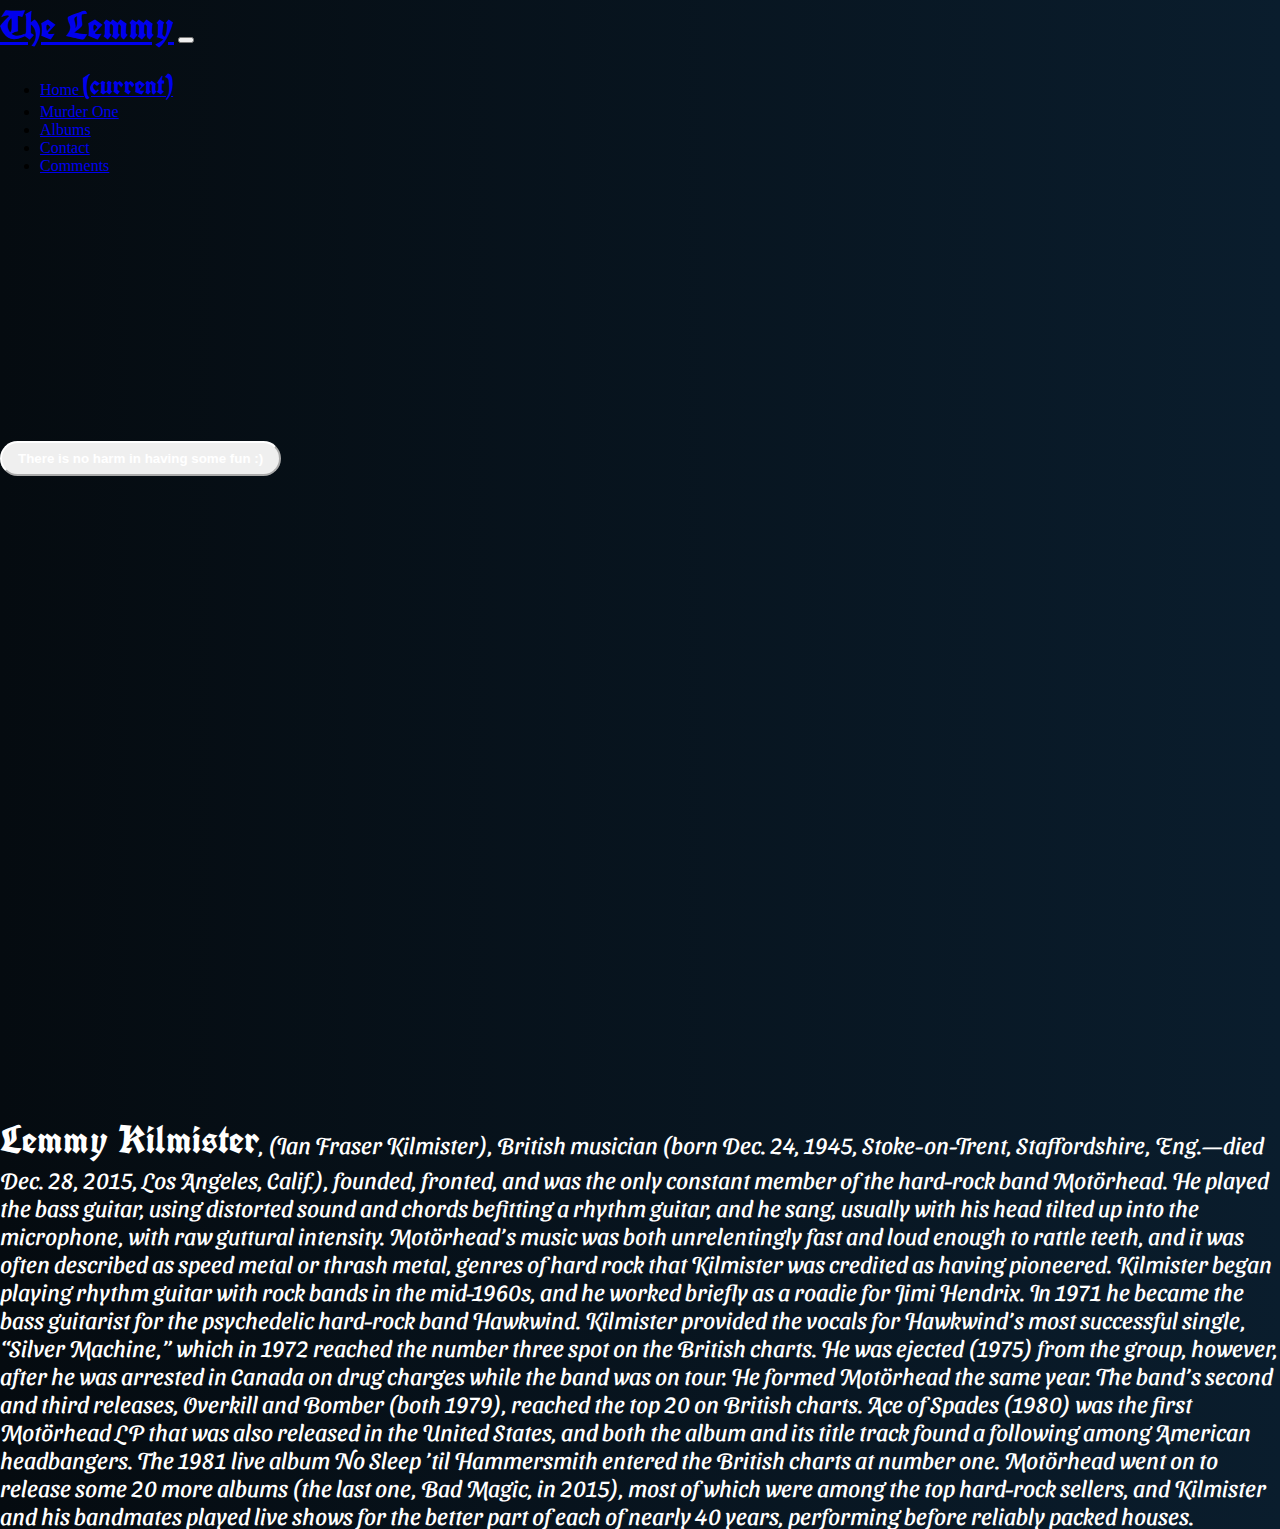
<file: index.html>
<!DOCTYPE html>
<html>
<head>
	<title>Main</title>
	<meta name="viewport" content="width=device-width,initial-scale=1,maximum-scale=1,user-scalable=no">
	<meta name="viewport" content="width=device-width, initial-scale=1.0">
	<meta http-equiv="X-UA-Compatible" content="IE=edge,chrome=1">
	<meta name="HandheldFriendly" content="true">
	<link rel="stylesheet" href="https://cdn.jsdelivr.net/npm/bootstrap@4.5.3/dist/css/bootstrap.min.css" integrity="sha384-TX8t27EcRE3e/ihU7zmQxVncDAy5uIKz4rEkgIXeMed4M0jlfIDPvg6uqKI2xXr2" crossorigin="anonymous">
	<link href="https://fonts.googleapis.com/css2?family=Open+Sans:ital,wght@1,800&family=UnifrakturCook:wght@700&display=swap" rel="stylesheet">
	<link href="https://fonts.googleapis.com/css2?family=Sansita+Swashed:wght@500&display=swap" rel="stylesheet">
	<link rel="stylesheet" type="text/css" href="css.css">

</head>
<body>
		<nav class="navbar sticky-top navbar-expand-lg navbar-dark bg-dark">
	  <a class="navbar-brand" href="index.html" name="baslik">The Lemmy</a>
	  <button class="navbar-toggler" type="button" data-toggle="collapse" data-target="#navbarSupportedContent" aria-controls="navbarSupportedContent" aria-expanded="false" aria-label="Toggle navigation">
	    <span class="navbar-toggler-icon"></span>
	  </button>

	  <div class="collapse navbar-collapse" id="navbarSupportedContent">
	    <ul class="navbar-nav mr-auto">
	      <li class="nav-item active">
	        <a class="nav-link" href="index.html">Home <span class="sr-only">(current)</span></a>
	      </li>
	      <li class="nav-item">
	        <a class="nav-link" href="link.html">Murder One</a>
	      </li>
	      <li class="nav-item">
	        <a class="nav-link" href="jack.html">Albums</a>
	      </li>
	      <li class="nav-item">
	        <a class="nav-link" href="contact.html">Contact</a>
	      </li>
	      <li class="nav-item">
	        <a class="nav-link" href="commends.html">Comments</a>
	      </li>

	      </li>

	    </ul>
	    
	  </div>
	</nav>

	<div class="ilksayfa" id="SLIDE_BG">
		<div class="buffer col-12"></div>
		<div class="icerik d-flex align-items-center justify-content-center h-100">


			<button type="button" class="btn btn-outline-light btn-xl">There is no harm in having some fun :)</button>

		</div>
		
	</div>

	<p><span>Lemmy Kilmister</span>, (Ian Fraser Kilmister), British musician (born Dec. 24, 1945, Stoke-on-Trent, Staffordshire, Eng.—died Dec. 28, 2015, Los Angeles, Calif.), founded, fronted, and was the only constant member of the hard-rock band Motörhead. He played the bass guitar, using distorted sound and chords befitting a rhythm guitar, and he sang, usually with his head tilted up into the microphone, with raw guttural intensity. Motörhead’s music was both unrelentingly fast and loud enough to rattle teeth, and it was often described as speed metal or thrash metal, genres of hard rock that Kilmister was credited as having pioneered. Kilmister began playing rhythm guitar with rock bands in the mid-1960s, and he worked briefly as a roadie for Jimi Hendrix. In 1971 he became the bass guitarist for the psychedelic hard-rock band Hawkwind. Kilmister provided the vocals for Hawkwind’s most successful single, “Silver Machine,” which in 1972 reached the number three spot on the British charts. He was ejected (1975) from the group, however, after he was arrested in Canada on drug charges while the band was on tour. He formed Motörhead the same year. The band’s second and third releases, Overkill and Bomber (both 1979), reached the top 20 on British charts. Ace of Spades (1980) was the first Motörhead LP that was also released in the United States, and both the album and its title track found a following among American headbangers. The 1981 live album No Sleep ’til Hammersmith entered the British charts at number one. Motörhead went on to release some 20 more albums (the last one, Bad Magic, in 2015), most of which were among the top hard-rock sellers, and Kilmister and his bandmates played live shows for the better part of each of nearly 40 years, performing before reliably packed houses.</p>
	<!--<div id="carouselExampleFade" class="carousel slide carousel-fade" data-ride="carousel">
	  <div class="carousel-inner">
	    <div class="carousel-item active">
	      <img src="" class="" alt="..." width="1000" height="500">
	    </div>
	    <div class="carousel-item">
	      <img src="" class="p-3 w-50" alt="...">
	    </div>
	    <div class="carousel-item">
	      <img src="" class="p-3 w-50" alt="...">
	    </div>
	  </div>
	 
	</div> -->



	<script src="https://code.jquery.com/jquery-3.5.1.slim.min.js" integrity="sha384-DfXdz2htPH0lsSSs5nCTpuj/zy4C+OGpamoFVy38MVBnE+IbbVYUew+OrCXaRkfj" crossorigin="anonymous"></script>
	<script src="https://cdn.jsdelivr.net/npm/popper.js@1.16.1/dist/umd/popper.min.js" integrity="sha384-9/reFTGAW83EW2RDu2S0VKaIzap3H66lZH81PoYlFhbGU+6BZp6G7niu735Sk7lN" crossorigin="anonymous"></script>
	<script src="https://cdn.jsdelivr.net/npm/bootstrap@4.5.3/dist/js/bootstrap.min.js" integrity="sha384-w1Q4orYjBQndcko6MimVbzY0tgp4pWB4lZ7lr30WKz0vr/aWKhXdBNmNb5D92v7s" crossorigin="anonymous"></script>
</body>
</html>
</file>
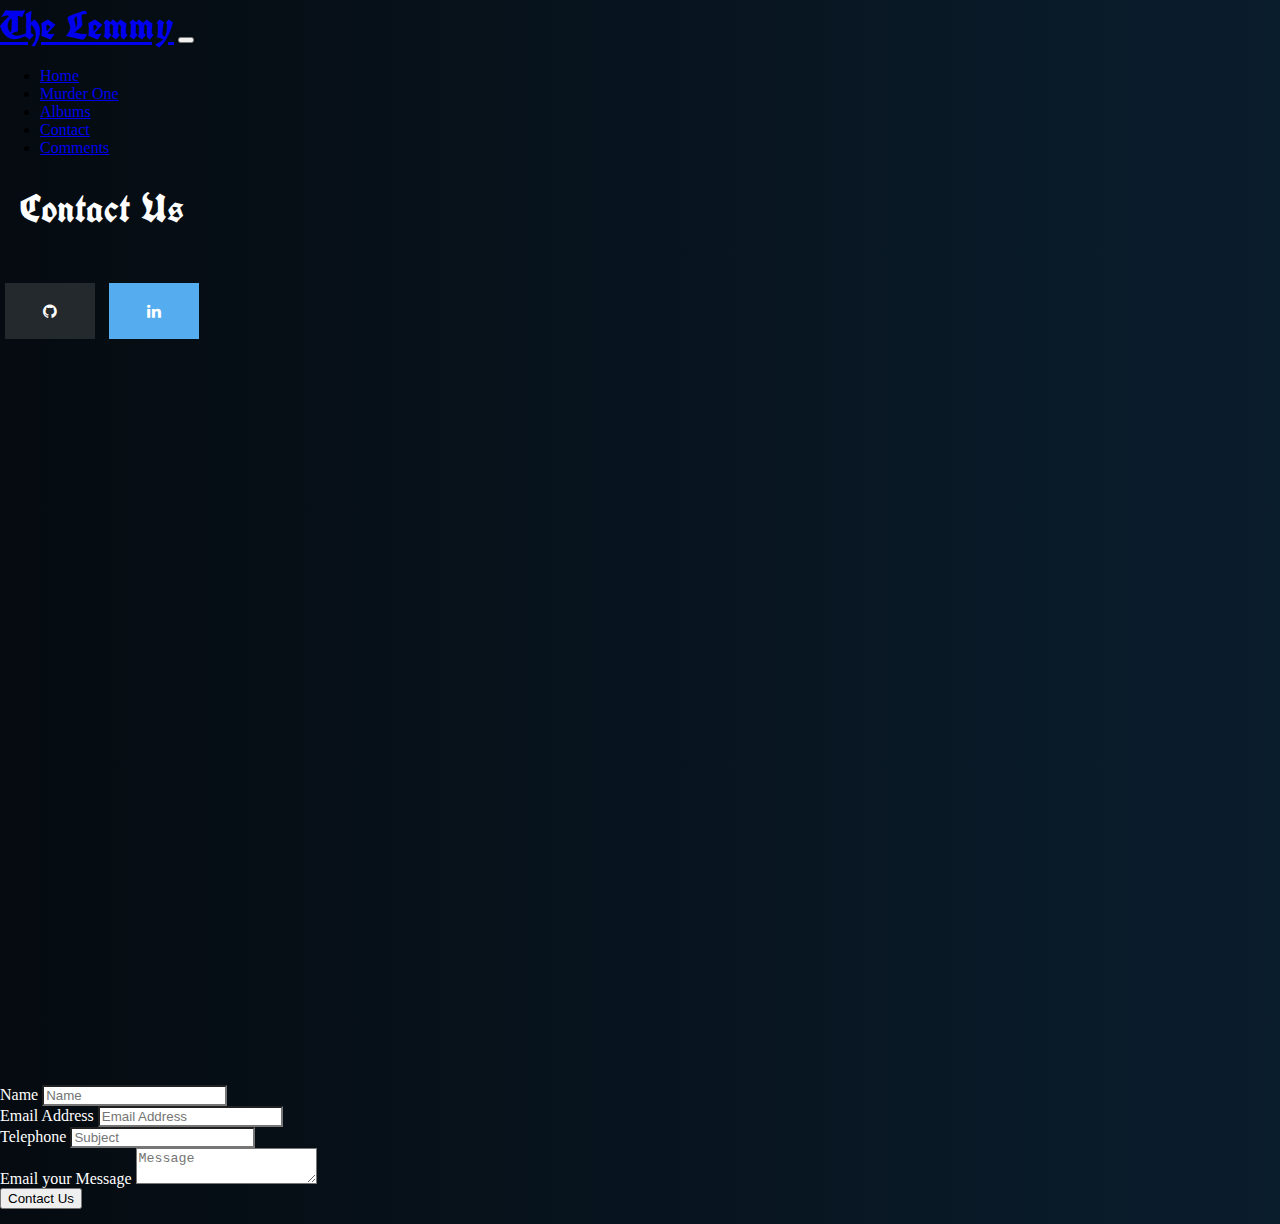
<file: contact.html>
<!DOCTYPE html>
<html>
<head>

	<title>Contact</title>

	<meta name="viewport" content="width=device-width,initial-scale=1,maximum-scale=1,user-scalable=no">
	<meta name="viewport" content="width=device-width, initial-scale=1.0">
	<meta http-equiv="X-UA-Compatible" content="IE=edge,chrome=1">
	<meta name="HandheldFriendly" content="true">
	<link rel="stylesheet" href="https://cdn.jsdelivr.net/npm/bootstrap@4.5.3/dist/css/bootstrap.min.css" integrity="sha384-TX8t27EcRE3e/ihU7zmQxVncDAy5uIKz4rEkgIXeMed4M0jlfIDPvg6uqKI2xXr2" crossorigin="anonymous">
	<link href="https://fonts.googleapis.com/css2?family=Open+Sans:ital,wght@1,800&family=UnifrakturCook:wght@700&display=swap" rel="stylesheet">
	<link rel="stylesheet" type="text/css" href="contact.css">

</head>
<body>

	<nav class="navbar sticky-top navbar-expand-lg navbar-dark bg-dark">
	  <a class="navbar-brand" href="index.html" name="baslik">The Lemmy</a>
	  <button class="navbar-toggler" type="button" data-toggle="collapse" data-target="#navbarSupportedContent" aria-controls="navbarSupportedContent" aria-expanded="false" aria-label="Toggle navigation">
	    <span class="navbar-toggler-icon"></span>
	  </button>

	  <div class="collapse navbar-collapse" id="navbarSupportedContent">
	    <ul class="navbar-nav mr-auto">
	      <li class="nav-item active">
	        <a class="nav-link" href="index.html">Home <span class="sr-only">(current)</span></a>
	      </li>
	      <li class="nav-item">
	        <a class="nav-link" href="link.html">Murder One</a>
	      </li>
	      <li class="nav-item">
	        <a class="nav-link" href="jack.html">Albums</a>
	      </li>
	      <li class="nav-item">
	        <a class="nav-link" href="contact.html">Contact</a>
	      </li>
	      <li class="nav-item">
	        <a class="nav-link" href="commends.html">Comments</a>
	      </li>

	      </li>

	    </ul>
	    
	  </div>
	</nav>

<link rel="stylesheet" href="https://cdnjs.cloudflare.com/ajax/libs/font-awesome/4.7.0/css/font-awesome.min.css">
    	
	<div class="container">
		<div><h1>Contact Us</h1></div>
	    <br />
	    <div class="row">
	        <div class="col-md-6">
	        	<a href="https://github.com/kcpd9" class="fa fa-github"></a>
				<a href="https://www.linkedin.com/in/canpolat-doker/" class="fa fa-linkedin"></a>	
	<div class="map-responsive" >
	  <iframe src="https://www.google.com/maps/embed?pb=!1m18!1m12!1m3!1d85798.21057272355!2d28.91905078944586!3d41.03534987129692!2m3!1f0!2f0!3f0!3m2!1i1024!2i768!4f13.1!3m3!1m2!1s0x14caa7040068086b%3A0xe1ccfe98bc01b0d0!2zxLBzdGFuYnVs!5e0!3m2!1str!2str!4v1612300057772!5m2!1str!2str" width="600" height="450" frameborder="0" style="border:0;" allowfullscreen="" aria-hidden="false" tabindex="0"></iframe>

	</div>
	        </div>
	        <br />
	        <div class="col-md-6">
	            <form class="my-form">
	                <div class="form-group">
	                    <label for="form-name">Name</label>
	                    <input type="email" class="form-control" id="form-name" placeholder="Name">
	                </div>
	                <div class="form-group">
	                    <label for="form-email">Email Address</label>
	                    <input type="email" class="form-control" id="form-email" placeholder="Email Address">
	                </div>
	                <div class="form-group">
	                    <label for="form-subject">Telephone</label>
	                    <input type="text" class="form-control" id="form-subject" placeholder="Subject">
	                </div>
	                <div class="form-group">
	                    <label for="form-message">Email your Message</label>
	                    <textarea class="form-control" id="form-message" placeholder="Message"></textarea>
	                </div>
	                <button class="btn btn-outline-light btn-xl" type="submit">Contact Us</button>                
	            </form>
	        </div>
	    </div>
	</div>



<script src="https://code.jquery.com/jquery-3.5.1.slim.min.js" integrity="sha384-DfXdz2htPH0lsSSs5nCTpuj/zy4C+OGpamoFVy38MVBnE+IbbVYUew+OrCXaRkfj" crossorigin="anonymous"></script>
<script src="https://cdn.jsdelivr.net/npm/popper.js@1.16.1/dist/umd/popper.min.js" integrity="sha384-9/reFTGAW83EW2RDu2S0VKaIzap3H66lZH81PoYlFhbGU+6BZp6G7niu735Sk7lN" crossorigin="anonymous"></script>
<script src="https://cdn.jsdelivr.net/npm/bootstrap@4.5.3/dist/js/bootstrap.min.js" integrity="sha384-w1Q4orYjBQndcko6MimVbzY0tgp4pWB4lZ7lr30WKz0vr/aWKhXdBNmNb5D92v7s" crossorigin="anonymous"></script>

 




</body>
</html>
</file>
<file: css.css>
.navbar-brand {

	font-family: 'Open Sans', sans-serif;
	font-family: 'UnifrakturCook', cursive;
	font-size: calc(30px + (26 - 14) * ((100vw - 300px) / (1600 - 300)));
}
.navbar-toggler-icon{
	width: 0.7em;
	height: 0.7em;
}

img { max-width: 100%; height: auto; }
body,html{
	margin: 0;
	padding: 0;
	width: 100%;
	height: 100%;
}
.ilksayfa{
	max-width: 100%;
	width: 100%;
	height: 100%;
	overflow: hidden;
	position: relative;
	background-repeat: no-repeat;
	background-size: cover;
	backface-visibility: hidden;
	-webkit-animation: slideBg 20s linear infinite 0s;
	-moz-animation: slideBg 20s linear infinite 0s;
	-o-animation: slideBg 20s linear infinite 0s;
	animation-direction: alternate;
	animation-timing-function: ease-in-out;
	background-image: url(https://www.nme.com/wp-content/uploads/2020/06/GettyImages-924962604.jpg);
}

@media only screen and (max-device-width: 1025px) {
.ilksayfa {
	background-image: url(https://www.nme.com/wp-content/uploads/2020/06/GettyImages-924962604.jpg);
    max-width: 100%;
	width: 100%;
	height: auto;
  }
}




body{
	background-image: linear-gradient(to right,#050b10, #0A1D2D);

}

@media only screen and (min-device-width: 1025px) {
@keyframes slideBg {
	0%{
		background-image: url(https://www.nme.com/wp-content/uploads/2020/06/GettyImages-924962604.jpg);
	}
	1%{
		background-image: url(https://www.nme.com/wp-content/uploads/2020/06/GettyImages-924962604.jpg);
	}
	50%{
		background-image: url(https://www.morrisonhotelgallery.com/images/big/032112_lemmy_0362609.jpg);
	}
	100%{
		background-image: url(https://cdn.mos.cms.futurecdn.net/zyXS7TyzaGBnj5ofBDZpuN-1200-80.jpg);
	}

}

}


span{
		font-family: 'Open Sans', sans-serif;
		font-family: 'UnifrakturCook', cursive;
		font-size: 1.7em;
}


p{
	font-family: 'Sansita Swashed', cursive;	
	color: white;
	font-size: calc(14px + (26 - 14) * ((100vw - 300px) / (1600 - 300)));
}
.btn-xl {
	color: white;
	border-color: white;
	padding: 0.5rem 1rem;
}
.btn{
	font-weight: 800;
	border-radius: 300px;

}
.btn:hover {
	border-width: 2px;
}
.buffer{
	height: 250px;
}
</file>
<file: contact.css>
body{
	margin: 0;
	padding: 0;
	width: 100%;
	height: 100%;
	background-image: linear-gradient(to right,#050b10, #0A1D2D);
	
	background-size: cover;

}
label{
  color: white;
}

.map-responsive{

    overflow:hidden;

    padding-bottom:56.25%;

    position:relative;

    height:0;

}

.map-responsive iframe{

    left:0;

    top:0;

    height:100%;

    width:100%;

    position:absolute;

}

.navbar-toggler-icon{
  width: 0.7em;
  height: 0.7em;
}

h1{
	color: white;
	font-family: 'Open Sans', sans-serif;
	font-family: 'UnifrakturCook', cursive;
	font-size: calc(30px + (26 - 14) * ((100vw - 300px) / (1600 - 300)));
	margin-left: 20px;
}


.navbar-brand {

	font-family: 'Open Sans', sans-serif;
	font-family: 'UnifrakturCook', cursive;
	font-size: calc(30px + (26 - 14) * ((100vw - 300px) / (1600 - 300)));
}




.fa {
  padding: 20px;
  font-size: 30px;
  width: 50px;
  text-align: center;
  text-decoration: none;
}

.fa:hover {
  opacity: 0.7;
}

.fa-github {
  background: #24292E;
  color: white;
  margin: 5px;
  margin-bottom: 10px;
}

.fa-linkedin {
  background: #55ACEE;
  color: white;
  margin: 5px;
  margin-bottom: 10px;
}
.col-md-6{
margin-right: 5px;
}
.row{
	margin-bottom: 15px;
}

.map-container-2{
overflow:hidden;
padding-bottom:0%;
position:relative;
height:0;
}
.map-container-2 iframe{
left:0;
top:0;
height:100%;
width:100%;
position:absolute;
}

.my-form {
        color: #305896;
    }
    .my-form .btn-default {
        background-color: #305896;
        color: #fff;
        border-radius: 0;
    }
    .my-form .btn-default:hover {
        background-color: #4498C6;
        color: #fff;
    }
    .my-form .form-control {
        border-radius: 0;
</file>
